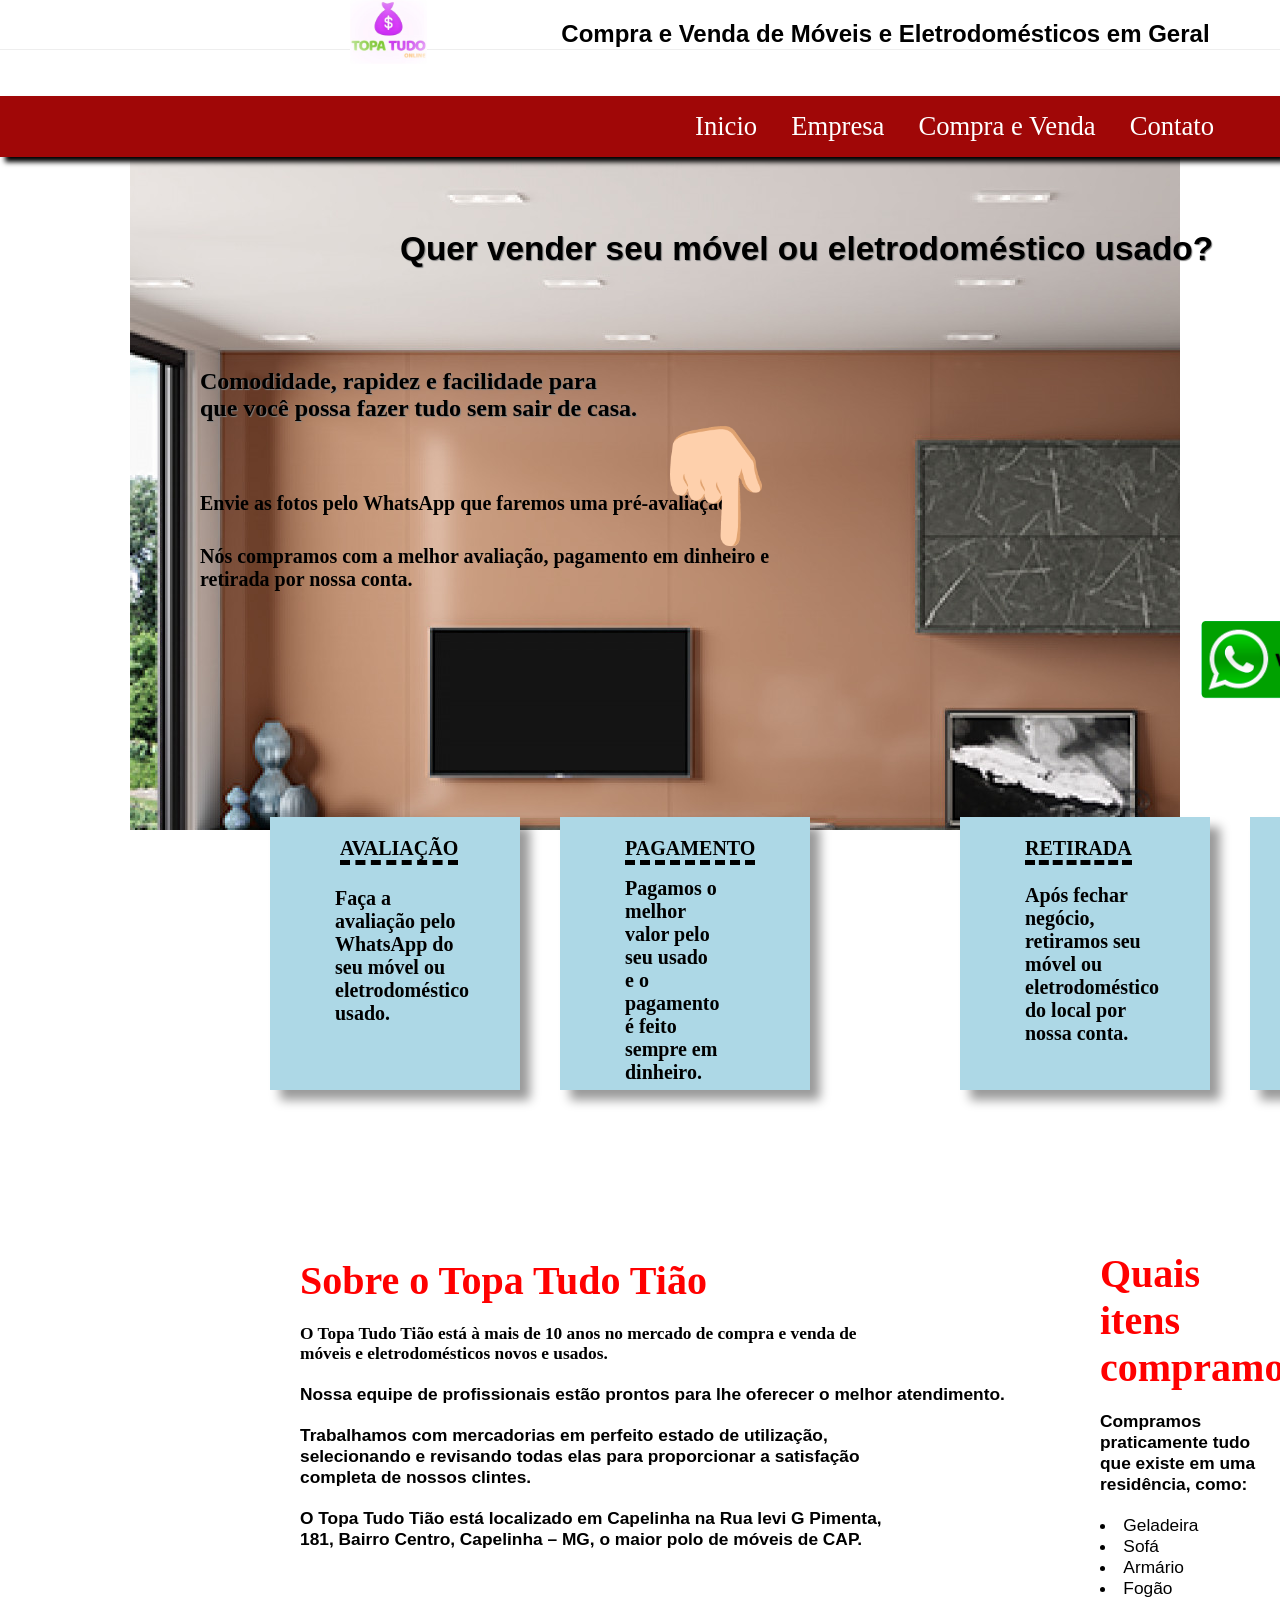
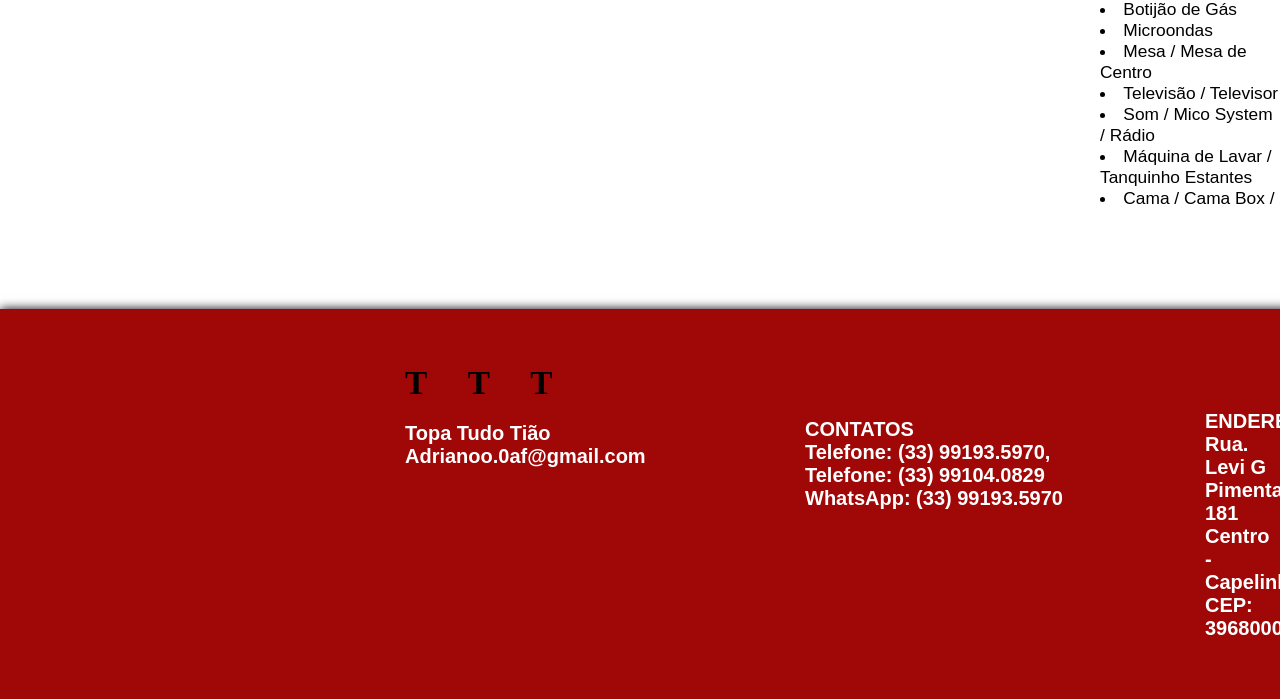
<file: Index.html>
<!DOCTYPE html>
<html lang="en">
<head>
    <meta charset="UTF-8">
    <meta name="viewport" content="width=device-width, initial-scale=1.0">
    <link rel="stylesheet" href="style.css">
    <title>Document</title>
</head>

 <body>
    
    
    
    <div class="cabecalho-topo">
     
        <img id="fototopo" src="OIP (2).jpg"/>
        <a href="https://chat.whatsapp.com/G2tgbNO18npJmOsMByzwNr" target="_black"><img id="foto-zap" src="cta-whatsapp-v1.png"/></a>
        <img id="dedinho" src="image_processing20200510-5724-1si5xo5.png"/>
        <div class="right">
            
            <h2>
                Compra e Venda de Móveis e Eletrodomésticos em Geral</h2>
        </div>
        
        
    </div>
    
    <section id="inicio">
        <div class="comeco-site"></div>
         <div>
        
            <hgroupd class="titulos">

            
        
                <h1 id="subtitulos"> Quer vender seu móvel ou eletrodoméstico usado?</h1>
    

                <h1 id="sub2">Comodidade, rapidez e facilidade para<br> que você possa fazer tudo sem sair de casa.</h1>
            </hgroupd>
            
            
            <h2><p id="entrada">Envie as fotos pelo WhatsApp que faremos uma pré-avaliação.</p></h2>
            
            <h2 id="entrada">Nós compramos com a melhor avaliação, pagamento em dinheiro e<br> retirada por nossa conta.</h2>

         
       
        </div>

       
    </section>
   <section id="menu"> 
    <div>
        <nav id="menu">
            <ul>
                <li class="ini"><a href="indexsite.html">Inicio</a></li>
                <li class="emp"><a href="empresa.html">Empresa</a></li>
                <Li class="comp"><a href="Compra-e-venda.html">Compra e Venda</a></Li>
                <li class="cot"><a href="Contato.html">Contato</a></li>      
            </ul>
        </nav>  
    </div>
</section> 

    <section id="meio-pagina">
      
        
      <h1 class="tudo-1"><a class="titu-1">AVALIAÇÃO</a><br>
      <a class="ava"> Faça a avaliação pelo<br> WhatsApp do seu móvel ou<br> eletrodoméstico usado.</a></h1>

    
      <h1 class="tudo-2"><a class="titu-2">PAGAMENTO</a><br>
       <a class="pag">Pagamos o melhor valor pelo seu usado e o pagamento é feito sempre em dinheiro.</a></h1>

       
      <h1 class="tudo-3"><a class="titu-3"> RETIRADA</a><br>
        <a class="ret">Após fechar negócio, retiramos seu móvel ou eletrodoméstico do local por nossa conta.</a></h1>

       
      <h1 class="tudo-4"><a class="titu-4">VALORIZAÇÃO</a><br>
       <a class="val">Temos a melhor avaliação do mercado pelo seu usado.</a></h1>
      
    
    

      </section>
     <section id="quase-final">
        <div>
            <h1 class="topa-tudo">Sobre o Topa Tudo Tião</h1>

                
            <h2 class="topa-tudo1">O Topa Tudo Tião está à mais de 10 anos no mercado de compra e venda de<br> móveis e eletrodomésticos novos e usados.</h2>
                
            <h2 class="topa-tudo2">Nossa equipe de profissionais estão prontos para lhe oferecer o melhor atendimento.</h2>
                
            <h2 class="topa-tudo3">Trabalhamos com mercadorias em perfeito estado de utilização,<br> selecionando e revisando todas elas para proporcionar a satisfação<br> completa de nossos clintes.</h2>
                
            <h2 class="topa-tudo4">O Topa Tudo Tião está localizado em Capelinha na Rua levi G Pimenta,<br> 181, Bairro Centro, Capelinha – MG, o maior polo de móveis de CAP.</h2>
           
            <h1 class="topa-1">Quais itens compramos?</h1>
            <h2 class="topa-2">Compramos praticamente tudo que existe em uma residência, como:</h2>
            
            
                <li class="ct">Geladeira</li>
                <li class="ct">Sofá</li>
                <li class="ct">Armário</li>
                <li class="ct">Fogão</li>
                <li class="ct">Botijão de Gás</li>
                <li class="ct">Microondas</li>
                <li class="ct">Mesa / Mesa de Centro</li>
                <li class="ct">Televisão / Televisor</li>
                <li class="ct">Som / Mico System / Rádio</li>
                <li class="ct">Máquina de Lavar / Tanquinho Estantes</li>
                <li class="ct">Cama / Cama Box / </li>


           
            
        
        </div>
    </section>
    <div>
        <footer class="final">
            <h1 class="titulo-foda"> T &nbsp; &nbsp; T &nbsp; &nbsp; T</h1>
            <h1 class="titulo-final">Topa Tudo Tião</h1>
            <h1 class="e-mail">Adrianoo.0af@gmail.com</h1>

             <h1 class="contato">CONTATOS<br>
             Telefone: (33) 99193.5970,<br>
             Telefone: (33) 99104.0829<br>
             WhatsApp: (33) 99193.5970</h1>

             <h1 class="endereco">ENDEREÇO<br>
             Rua. Levi G Pimenta, 181<br>
             Centro - Capelinha/MG<br>
             CEP: 39680000</h1><br>

            
             <br>
             <br>
             
             




        
       </footer>






    </div>    







    
</section>

        



</body>


</html>
</file>
<file: style.css>
*{
    margin:0;
    padding:0;
    box-sizing: border-box;

    
}

.cabecalho-topo{
    display: flex;
    flex-direction: row;
    align-items: baseline;
    justify-content: space-around;
    height:50px;
    background: #ffffff;
    border-bottom:1px solid #eee;
    color:#000000;
  
}
/*CONFIGURAÇAO MENU */
nav#menu{
    display: block;
}
nav#menu li{
    display: inline-flex;
}
nav#menu{
    border: 15px solid rgb(160, 7, 7);
    margin-top: -495px;
    background-color: rgb(160, 7, 7);
    box-shadow: 5px 5px 5px black;
}
nav#menu li:hover {
    background-color:#606060;
}
nav#menu a {
    color: white;
    text-decoration: none;
}
nav#menu a:hover {
    color: #ffffff;
}
li.ini{
    font-size: 20pt;
    margin-left: 680px;
}
li.emp{
    font-size: 20pt;
    margin-left: 30px;
}
li.comp{
    font-size: 20pt;
    margin-left: 30px;
}
li.cot{
    font-size: 20pt;
    margin-left: 30px;
}



.right{
    margin-left: 350px;
    size: 25pt;
    font-family: arial;
    margin-top: 20px;
    
}

.comeco-site{
    margin: 100px;
    /* background-image: url("decoracao-neutra31.jpg"); */
    background-image: url("big-53.jpg");
    margin-left: 130px;
    height:700px;
    width: 1500;
    margin-top: 80px;

 }

/* ENTRADA DO INICIO*/


p{
    text-align: justify;
    text-indent: 50px;
}
h1#subtitulos{
    margin-left: 400px;
    margin-top: -700px;
    font-family: 'FonteLogo', sans-serif;
    font-size: 25pt;
    color: black;
    text-shadow: 1px 1px 1px gray;
    padding: 0px;
}
h1#sub2{
    margin-left: 200px;
    color: black;
    text-shadow: 1px 1px 1px gray;
    padding: 0px;
    margin-top: 100px;

}
p#entrada{
    margin-top: 70px;
    margin-bottom: -70px;
    margin-left: 150px;
    font-size: 15pt;
    color: black;
    padding: 0px;
}
h2#entrada{
    margin-left: 200px;
    margin-top: 100px;
    font-size: 15pt;
    color: black;
    padding: 0px;
}

/*meio do site boxes azul */

h1.tudo-1{
    border: 125px solid lightblue;
    background-color:lightblue;
    position: absolute;
    bottom: -190px;
    left: 270px;
    font-size: 15pt;
    box-shadow: 10px 10px 10px rgba(0,0,0,.4)
}
a.ava{
    color: black;
    margin-top: 0px;
    position: absolute;
    left: -60px;
    bottom: -60px;
}
a.titu-1{
    color: black;
    position: absolute;
    left: -55px;
    bottom: 100px;
    border-bottom:5px dashed black;

}

h1.tudo-2{
    border: 125px solid lightblue;
    background-color:lightblue;
    position: absolute;
    bottom: -190px;
    left: 560px;
    font-size: 15pt;
    box-shadow: 10px 10px 10px rgba(0,0,0,.4)
}
a.titu-2{
    color: black;
    position: absolute;
    left: -60px;
    bottom: 100px;
    border-bottom:5px dashed black;

}
a.pag{
    color: black;
    position: absolute;
    bottom: -119px;
    left: -60px;
}

h1.tudo-3{
    border: 125px solid lightblue;
    background-color:lightblue;
    position: absolute;
    bottom: -190px;
    left: 960px;
    font-size: 15pt;
    box-shadow: 10px 10px 10px rgba(0,0,0,.4)
}
a.ret{
    color: black;
    position: absolute;
    bottom: -80px;
    left: -60px;
}
a.titu-3{
    color: black;
    position: absolute;
    left: -60px;
    bottom: 100px;
    border-bottom:5px dashed black;
}
h1.tudo-4{
    border: 125px solid lightblue;
    background-color:lightblue;
    position: absolute;
    bottom: -190px;
    left: 1250px;
    font-size: 15pt;
    box-shadow: 10px 10px 10px rgba(0,0,0,.4)

}
a.titu-4{
    color: black;
    position: absolute;
    left: -60px;
    bottom: 100px;
    border-bottom:5px dashed black;
}
a.val{
    color: black;
    position: absolute;
    bottom: -80px;
    left: -60px;
}

/*quaser final*/

 h1.topa-tudo{
     color: red;
     margin-top: 1100px;
     margin-left: 300px;
     font-size: 30pt;
 }
 h2.topa-tudo1{
     font-size: 13pt;
     margin-left: 300px;
     margin-top: 20px;
     font-family: sans-serif,
 }
h2.topa-tudo2{
    font-size: 13pt;
    margin-left: 300px;
    margin-top: 20px;
    font-family: sans-serif;
}
h2.topa-tudo3{
    font-size: 13pt;
    margin-left: 300px;
    margin-top: 20px;
    font-family: sans-serif;
}
h2.topa-tudo4{
    font-size: 13pt;
    margin-left: 300px;
    margin-top: 20px;
    font-family: sans-serif;
}

/* LADO DIREITO AGORA DO QUASER FINAL*/
h1.topa-1{
    font-size: 30pt;
    color: red;
    margin-left: 1100px;
    margin-top: -300px;
}
h2.topa-2{
    font-size: 13pt;
    margin-left: 1100px;
    margin-top: 20px;
    font-family: sans-serif;
    margin-bottom: 20px;
}
li.ct{
    font-size: 13pt;
    color: black;
    font-family: 'Franklin Gothic Medium', 'Arial Narrow', Arial, sans-serif;
    margin-left: 1100px;
}   


/* rodape */
footer.final{
    border: 5px solid rgb(160, 7, 7);
    margin-top: 100px;
    background-color: rgb(160, 7, 7);
    box-shadow: 10px 10px 10px 10px black;
}
h1.titulo-final{
    font-size: 15pt;
    margin-left: 400px;
    color: white;
    margin-top: 20px;
    font-family: sans-serif;
}
h1.e-mail{
    font-size: 15pt;
    margin-left: 400px;
    color: white;
    font-family: sans-serif;
}
h1.contato{
    font-size: 15pt;
    color: white;
    font-family: sans-serif;
    margin-left: 800px;
    margin-top: -50px;
}
h1.endereco{
    font-size: 15pt;
    color: white;
    font-family: sans-serif;
    margin-top: -100px;
    margin-left: 1200px;
}
h1.titulo-foda{
    font-size: 25pt;
    color: black;
    margin-left: 400px;
    margin-top: 50px;

}


/*formataçao de imagens*/
img#fototopo{
    width: 6%;
    position: absolute;
    top: 0px;
    left: 350px;
}
img#foto-zap{
    position: absolute;
    width: 15%;
    left: 1200px;
    bottom: 200px;
}
img#dedinho{
    width: 10%;
    position: absolute;
    right: 500px;
    bottom: 350px;
}
</file>
